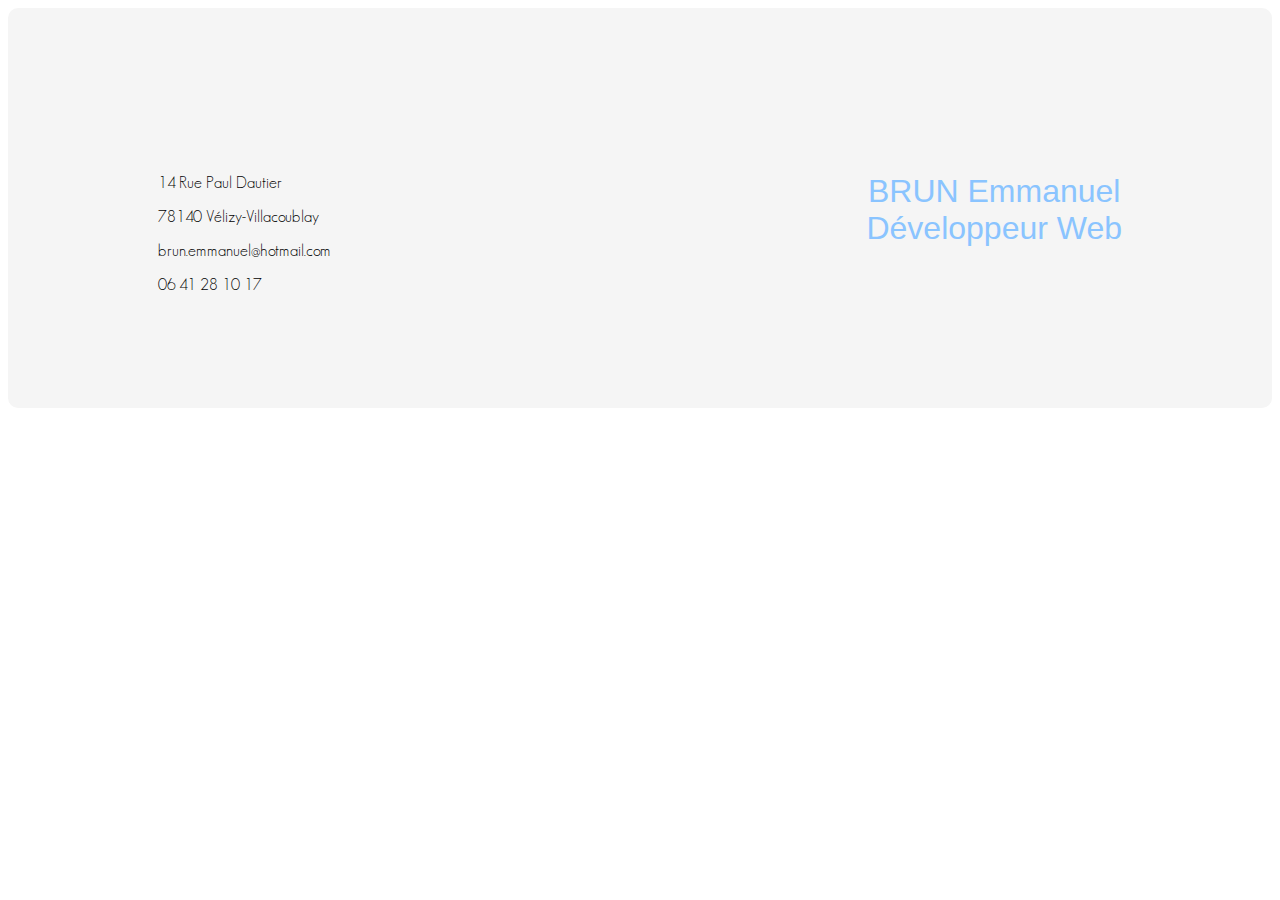
<file: index.html>
<!doctype html>
<html lang="fr">
    <head>
        <meta charset="utf-8">
        <title> CV </title>
        <link rel="stylesheet" href="stylesheets/cv.css">
    </head>
    <body>
    
    <div id="entete">
        <div id="entete-nom">
            BRUN Emmanuel <br> 
            Développeur Web
        </div>
        <div id="entete-infos">
            <p> 14 Rue Paul Dautier </p>
            <p> 78140 Vélizy-Villacoublay </p>
            <p> brun.emmanuel@hotmail.com </p>
            <p> 06 41 28 10 17 </p>
        </div>
    </div>
    </body>
</html>
</file>
<file: stylesheets/cv.css>
@font-face {
  font-family: "Geo";
  src: url("../fonts/GeosansLight.ttf"); }
body {
  background-color: white; }

p {
  font-family: "Geo"; }

#entete {
  background-color: #f5f5f5;
  padding: 150px;
  border-radius: 10px;
  height: 100px; }

#entete-nom {
  float: right;
  font-family: sans-serif;
  color: #8ac4ff;
  margin-top: 15px;
  text-align: center;
  font-size: 2em; }

/*# sourceMappingURL=cv.css.map */
</file>
